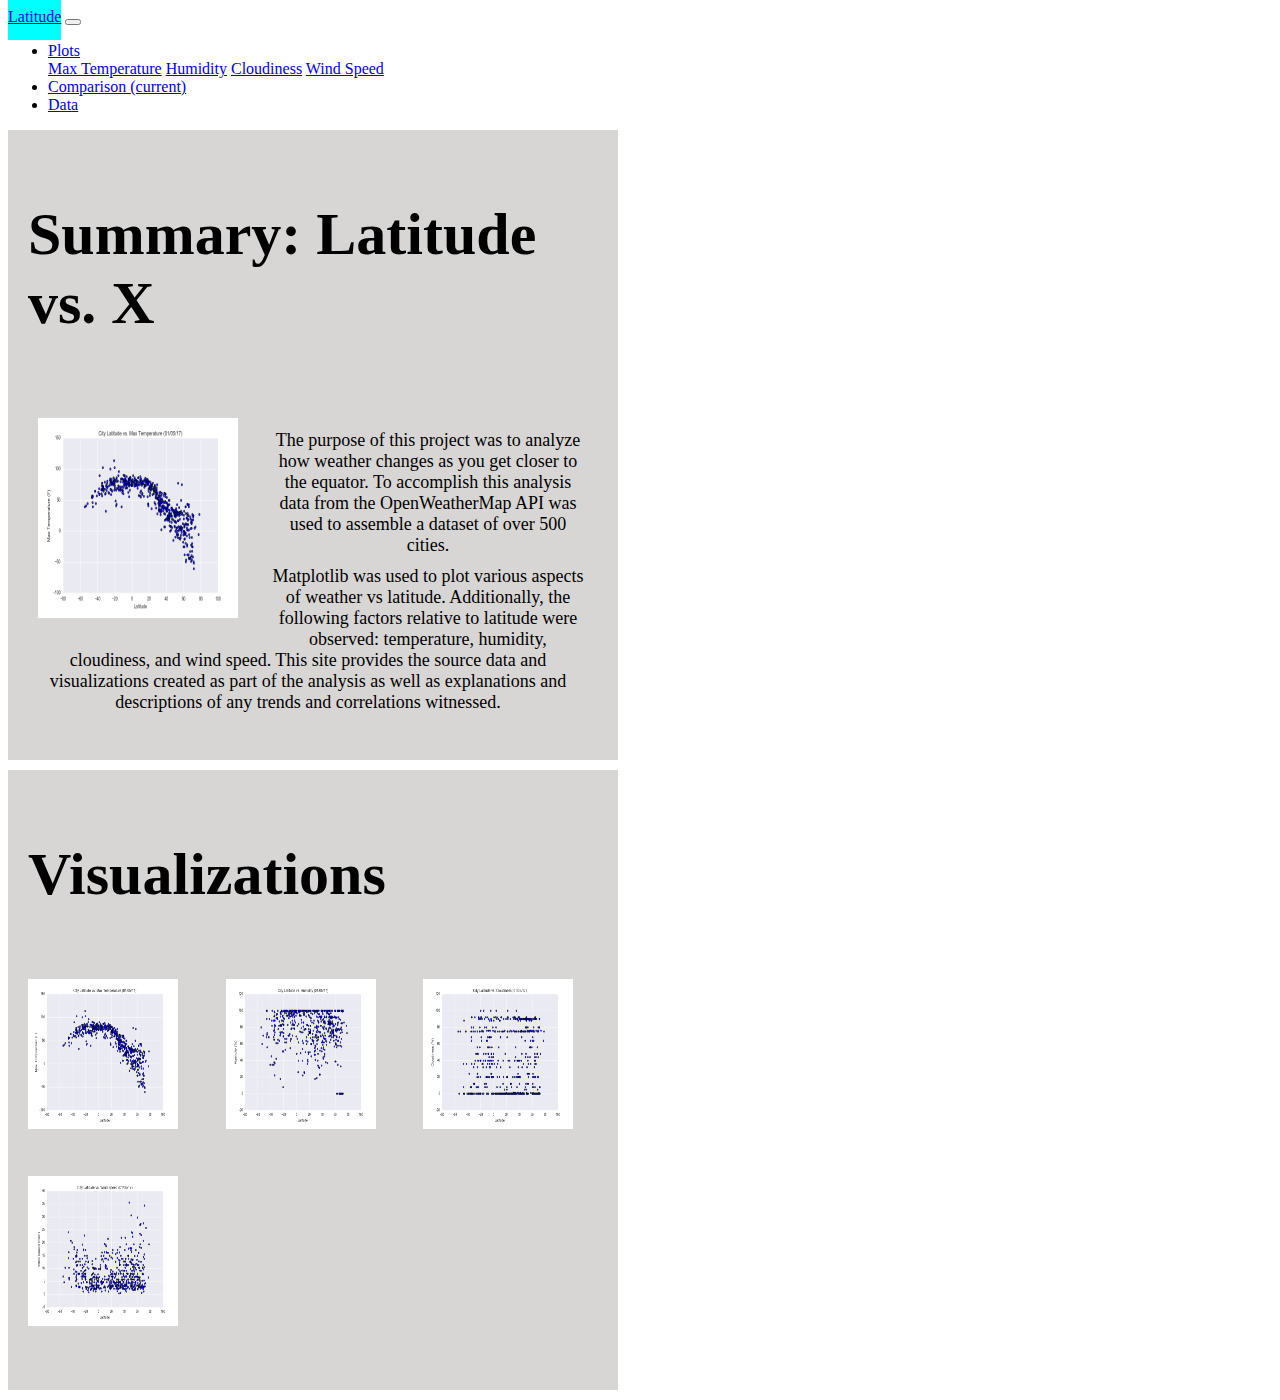
<file: index.html>
<!DOCTYPE html>
<html lang="en">

<head>
    <!-- Notes -->
    <!-- Don't forget to right click select format to clean up -->
    <meta charset="UTF-8">
    <meta name="viewport" content="width=device-width, initial-scale=1.0">
    <title>Latitude</title>
    <!-- Copy and paste bootstrap css link -->
    <link rel="stylesheet" href="https://cdn.jsdelivr.net/npm/bootstrap@4.5.3/dist/css/bootstrap.min.css"
        integrity="sha384-TX8t27EcRE3e/ihU7zmQxVncDAy5uIKz4rEkgIXeMed4M0jlfIDPvg6uqKI2xXr2" crossorigin="anonymous">

    <!-- Create link to style.css file (li/enter/etc)-->
    <link rel="stylesheet" href="assets/css/style.css">
</head>

<body>

    <!--Start of navbar  -->

    <nav class="navbar navbar-expand-lg navbar-light bg-light">
        <!-- replace # with link references -->
        <a class="navbar-brand" href="index.html">Latitude</a>
        <button class="navbar-toggler" type="button" data-toggle="collapse" data-target="#navbarNavDropdown"
            aria-controls="navbarNavDropdown" aria-expanded="false" aria-label="Toggle navigation">
            <span class="navbar-toggler-icon"></span>
        </button>
        <div class="collapse navbar-collapse" id="navbarNavDropdown">
            <ul class="navbar-nav">
                <!-- Start of pull down menu -->
                <li class="nav-item dropdown">
                    <a class="nav-link dropdown-toggle" href="#" id="navbarDropdownMenuLink" role="button"
                        data-toggle="dropdown" aria-haspopup="true" aria-expanded="false">
                        Plots
                    </a>
                    <div class="dropdown-menu" aria-labelledby="navbarDropdownMenuLink">
                        <!-- (when adding link remember to start with source folder) -->
                        <a class="dropdown-item" href="visualizations/Max_Temperature.html">Max Temperature</a>
                        <a class="dropdown-item" href="visualizations/Humidity.html">Humidity</a>
                        <a class="dropdown-item" href="visualizations/Cloudiness.html">Cloudiness</a>
                        <a class="dropdown-item" href="visualizations/Wind_Speed.html">Wind Speed</a>
                    </div>
                </li>
                <!-- End of pull down menu -->

                <li class="nav-item active">
                    <a class="nav-link" href="comparison.html">Comparison <span class="sr-only">(current)</span></a>
                </li>
                <li class="nav-item">
                    <a class="nav-link" href="data.html">Data</a>
                </li>
            </ul>
        </div>
    </nav>
    <!-- End of navbar ##############################################################################################################                       -->

    <!-- Start of container (gray container) use container class must be little "c"-->
    <div class="container mainbox">
        <!-- row puts everything left to right/if you used column it would do top to bottom -->
        <div class="row">

            <div class="col-md-8">
                <div class="row">
                    <article class="left-box">
                        <h1>Summary: Latitude vs. X</h1>
                        <img src="assets/images/max_temp.png" class="visualization rounded float-left"
                            id="Summary_Image">
                        <p><br>
                            <br>
                            The purpose of this project was to analyze how weather changes as you get closer to the
                            equator.
                            To
                            accomplish this analysis data from the OpenWeatherMap API was used to assemble a
                            dataset
                            of over 500 cities.
                        </p>
                        <p>
                            Matplotlib was used to plot various aspects of weather vs
                            latitude.
                            Additionally, the following factors relative to latitude were observed: temperature, humidity, cloudiness, and wind speed. This site
                            provides
                            the
                            source data and visualizations created as part of the analysis as well as explanations and
                            descriptions of any trends and correlations witnessed.

                        </p>


                    </article>
                </div>
            </div>


            <div class="col-md-4">
                <div class="row">
                    <article class="right-box">
                        <h1>Visualizations</h1>
                        <!-- Start of viz for navigation (right box)-->

                        <a href="visualizations/Max_Temperature.html"><img src="assets/images/max_temp.png"
                                alt="Latitude vs Max Temperature" class="nav_image_photo"></a>
                        <a href="visualizations/Humidity.html"><img src="assets/images/humidity.png"
                                alt="Latitude vs Humidity" class="nav_image_photo"></a>
                        <a href="visualizations/Cloudiness.html"><img src="assets/images/cloudiness.png"
                                alt="Latitude vs Cloudiness" class="nav_image_photo"></a>
                        <a href="visualizations/Wind_Speed.html"><img src="assets/images/windspeed.png"
                                alt="Latitude vs Wind Speed" class="nav_image_photo"></a>

                    </article>
                </div>
            </div>

        </div>



    </div>


    <!-- End of viz for navigation -->



    <!-- End of container -->



    <!-- Create script to javascript and jquery bundle -->
    <script src="https://code.jquery.com/jquery-3.5.1.slim.min.js"
        integrity="sha384-DfXdz2htPH0lsSSs5nCTpuj/zy4C+OGpamoFVy38MVBnE+IbbVYUew+OrCXaRkfj"
        crossorigin="anonymous"></script>
    <script src="https://cdn.jsdelivr.net/npm/bootstrap@4.5.3/dist/js/bootstrap.bundle.min.js"
        integrity="sha384-ho+j7jyWK8fNQe+A12Hb8AhRq26LrZ/JpcUGGOn+Y7RsweNrtN/tE3MoK7ZeZDyx"
        crossorigin="anonymous"></script>
    <!--  -->
</body>

</html>
</file>
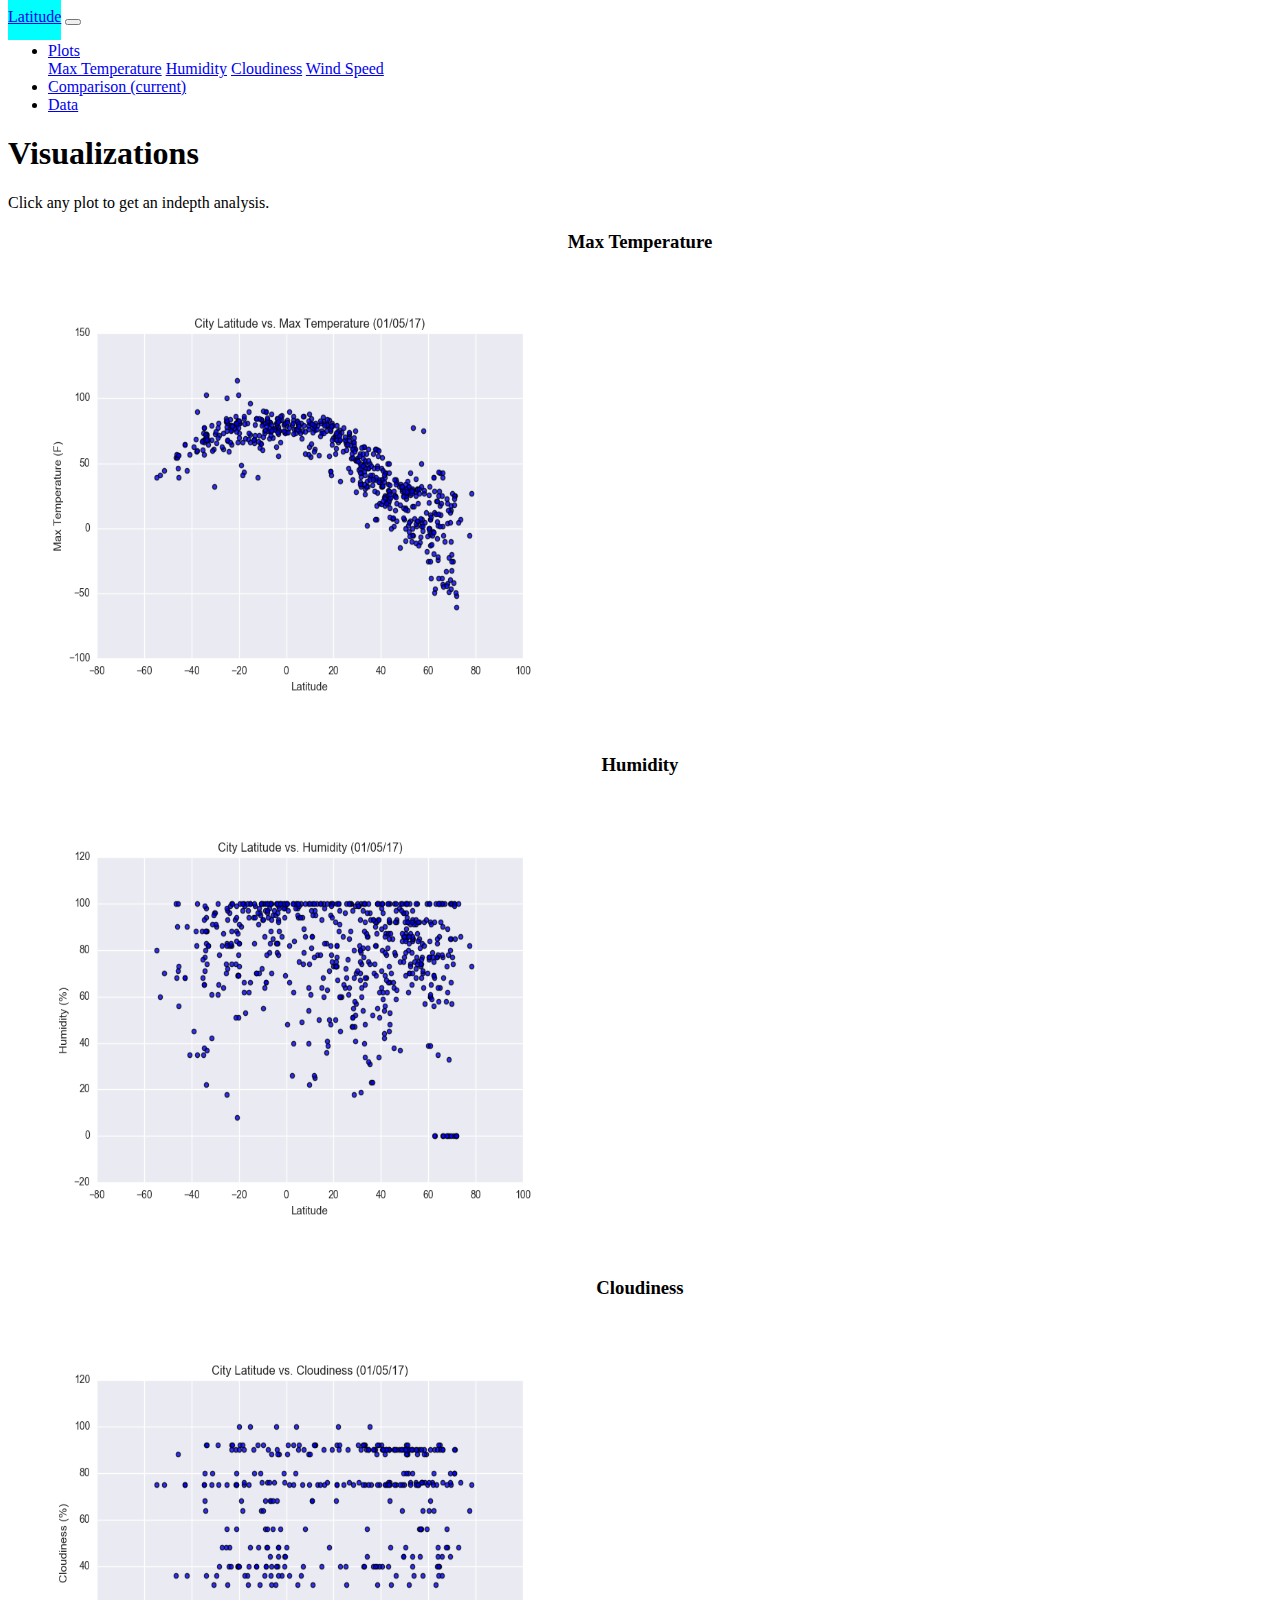
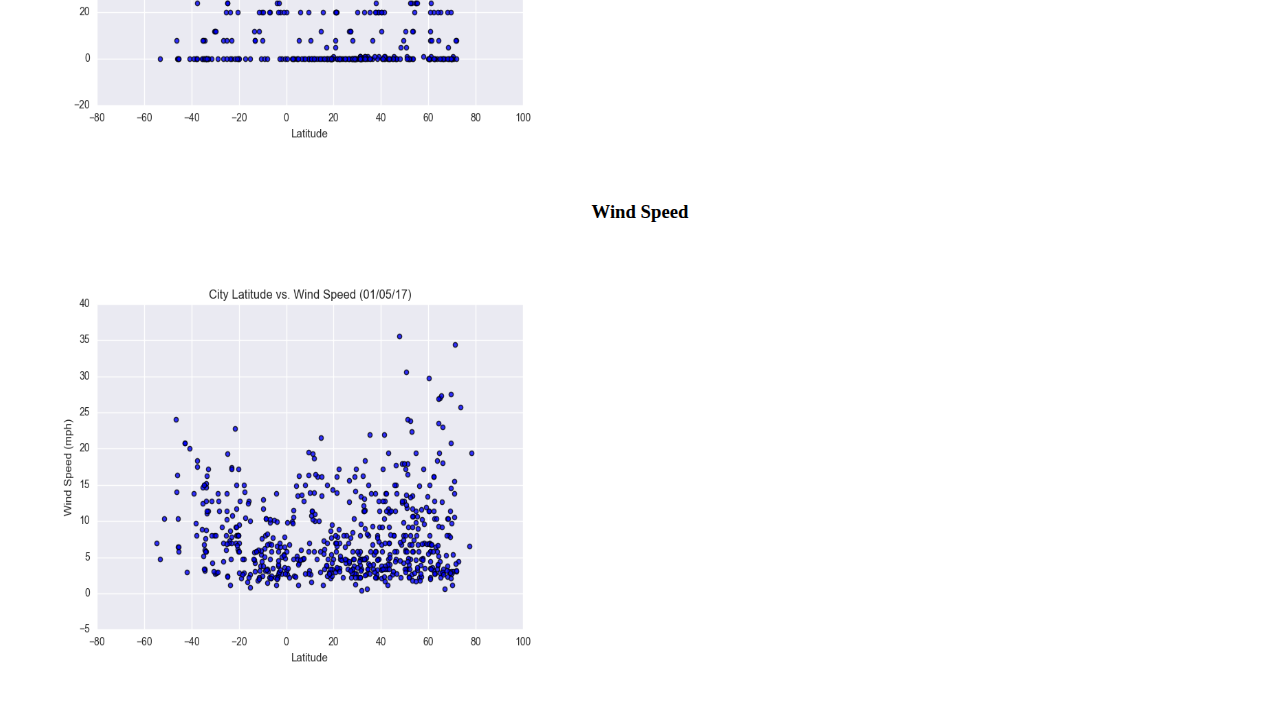
<file: comparison.html>
<!DOCTYPE html>
<html lang="en">

<head>
    <!-- Notes -->
    <!-- Don't forget to right click select format to clean up -->
    <meta charset="UTF-8">
    <meta name="viewport" content="width=device-width, initial-scale=1.0">
    <title>Comparison</title>
    <!-- Copy and paste bootstrap css link -->
    <link rel="stylesheet" href="https://cdn.jsdelivr.net/npm/bootstrap@4.5.3/dist/css/bootstrap.min.css"
        integrity="sha384-TX8t27EcRE3e/ihU7zmQxVncDAy5uIKz4rEkgIXeMed4M0jlfIDPvg6uqKI2xXr2" crossorigin="anonymous">

    <!-- Create link to style.css file (li/enter/etc)-->
    <link rel="stylesheet" href="assets/css/style.css">
</head>

<body>

    <!--Start of navbar  -->

    <nav class="navbar navbar-expand-lg navbar-light bg-light">
        <!-- replace # with link references -->
        <a class="navbar-brand" href="index.html">Latitude</a>
        <button class="navbar-toggler" type="button" data-toggle="collapse" data-target="#navbarNavDropdown"
            aria-controls="navbarNavDropdown" aria-expanded="false" aria-label="Toggle navigation">
            <span class="navbar-toggler-icon"></span>
        </button>
        <div class="collapse navbar-collapse" id="navbarNavDropdown">
            <ul class="navbar-nav">
                <!-- Start of pull down menu -->
                <li class="nav-item dropdown">
                    <a class="nav-link dropdown-toggle" href="#" id="navbarDropdownMenuLink" role="button"
                        data-toggle="dropdown" aria-haspopup="true" aria-expanded="false">
                        Plots
                    </a>
                    <div class="dropdown-menu" aria-labelledby="navbarDropdownMenuLink">
                        <!-- (when adding link remember to start with source folder) -->
                        <a class="dropdown-item" href="visualizations/Max_Temperature.html">Max Temperature</a>
                        <a class="dropdown-item" href="visualizations/Humidity.html">Humidity</a>
                        <a class="dropdown-item" href="visualizations/Cloudiness.html">Cloudiness</a>
                        <a class="dropdown-item" href="visualizations/Wind_Speed.html">Wind Speed</a>
                    </div>
                </li>
                <!-- End of pull down menu -->

                <li class="nav-item active">
                    <a class="nav-link" href="comparison.html">Comparison <span class="sr-only">(current)</span></a>
                </li>
                <li class="nav-item">
                    <a class="nav-link" href="data.html">Data</a>
                </li>
            </ul>
        </div>
    </nav>
    <!-- End of navbar ##############################################################################################################                       -->

    <!-- Start of container (gray container) use container class must be little "c"-->
    <div class="container mainbox">
        <!-- row puts everything left to right/if you used column it would do top to bottom -->
        <div class="row">


            <div class="col-md-12">
                <h1>Visualizations</h1>
                <p>Click any plot to get an indepth analysis.</p>

                <div class="comparison-box">
                    <div class="row">
                        <div class="col-md-6">
                            <h3 class="comparison-header">Max Temperature</h3>
                            <a href="visualizations/Max_Temperature.html"><img src="assets/images/max_temp.png"
                                    alt="Latitude vs Max Temperature" class="comparison-images"></a>
                        </div>
                        <div class="col-md-6">
                            <h3 class="comparison-header">Humidity</h3>
                            <a href="visualizations/Humidity.html"><img src="assets/images/humidity.png"
                                    alt="Latitude vs Humidity" class="comparison-images"></a>
                        </div>
                        <!-- Start of viz for navigation (right box)-->
                        <div class="col-md-6">
                            <h3 class="comparison-header">Cloudiness</h3>
                            <a href="visualizations/Cloudiness.html"><img src="assets/images/cloudiness.png"
                                    alt="Latitude vs Cloudiness" class="comparison-images"></a>
                        </div>
                        <div class="col-md-6">
                            <h3 class="comparison-header">Wind Speed</h3>
                            <a href="visualizations/Wind_Speed.html"><img src="assets/images/windspeed.png"
                                    alt="Latitude vs Wind Speed" class="comparison-images"></a>
                        </div>
                    </div>
                </div>

            </div>

        </div>



    </div>


    <!-- End of viz for navigation -->



    <!-- End of container -->



    <!-- Create script to javascript and jquery bundle -->
    <script src="https://code.jquery.com/jquery-3.5.1.slim.min.js"
        integrity="sha384-DfXdz2htPH0lsSSs5nCTpuj/zy4C+OGpamoFVy38MVBnE+IbbVYUew+OrCXaRkfj"
        crossorigin="anonymous"></script>
    <script src="https://cdn.jsdelivr.net/npm/bootstrap@4.5.3/dist/js/bootstrap.bundle.min.js"
        integrity="sha384-ho+j7jyWK8fNQe+A12Hb8AhRq26LrZ/JpcUGGOn+Y7RsweNrtN/tE3MoK7ZeZDyx"
        crossorigin="anonymous"></script>
    <!--  -->
</body>

</html>
</file>
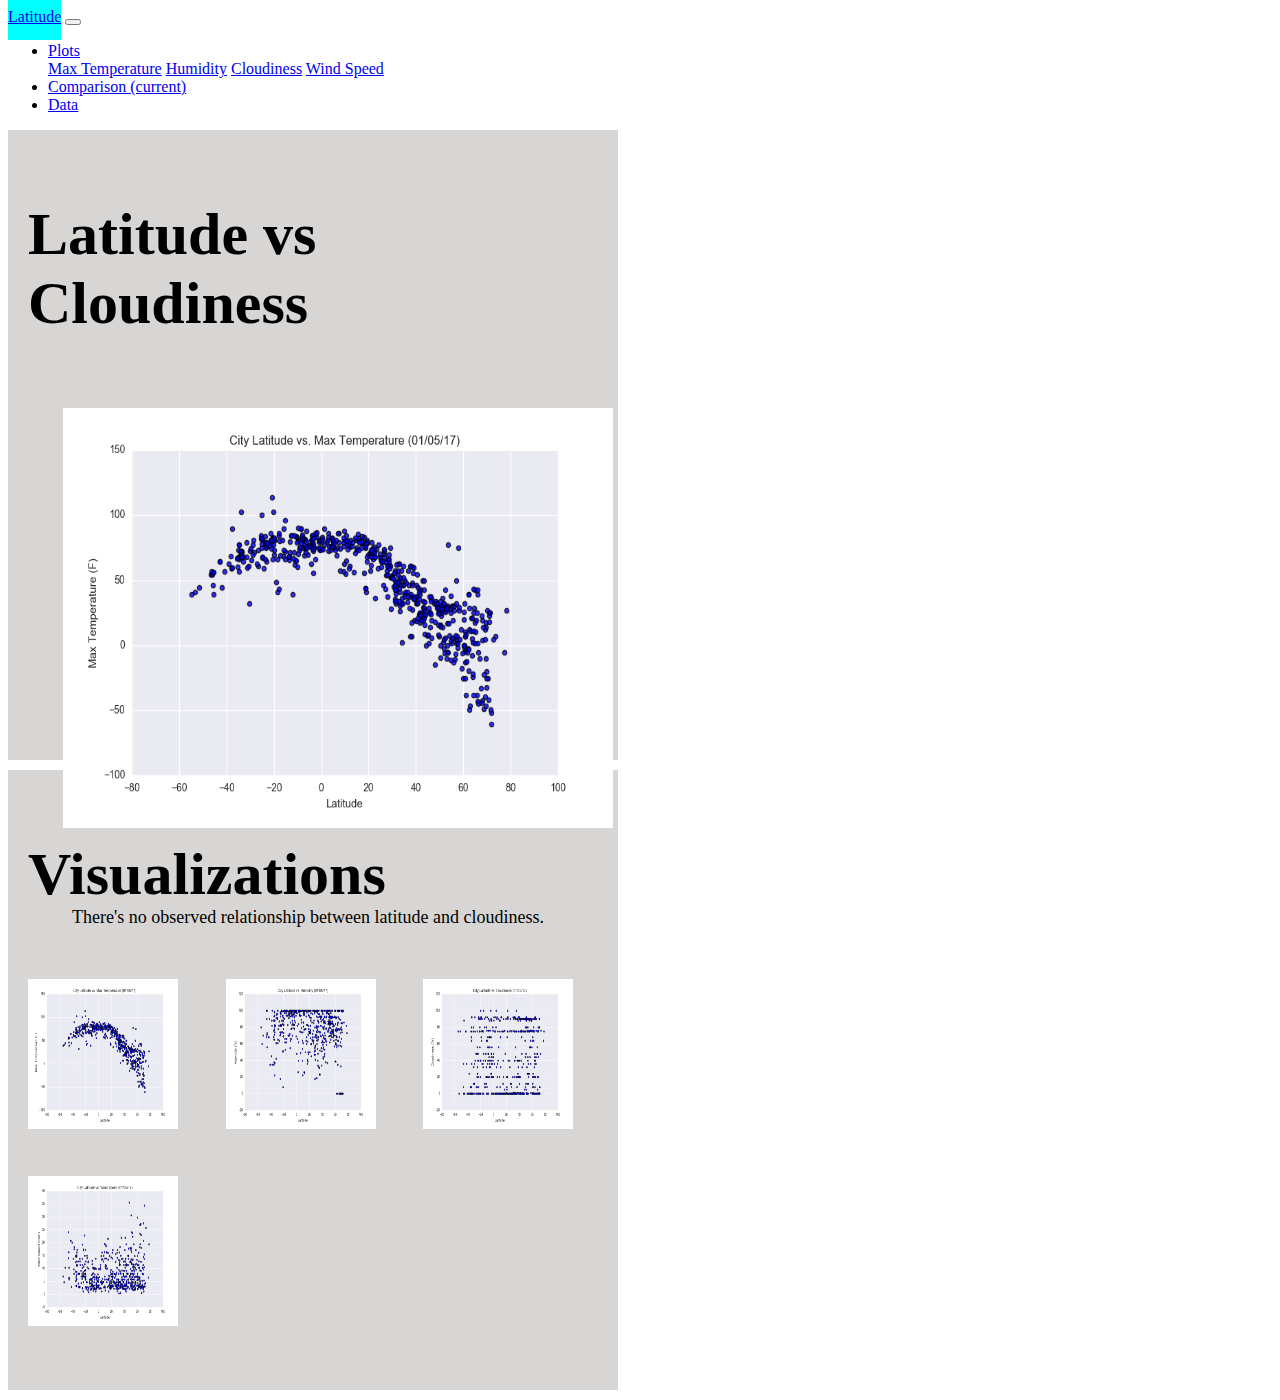
<file: visualizations/Cloudiness.html>
<!DOCTYPE html>
<html lang="en">

<head>
    <!-- Notes -->
    <!-- Don't forget to right click select format to clean up -->
    <meta charset="UTF-8">
    <meta name="viewport" content="width=device-width, initial-scale=1.0">
    <title>Cloudiness</title>
    <!-- Copy and paste bootstrap css link -->
    <link rel="stylesheet" href="https://cdn.jsdelivr.net/npm/bootstrap@4.5.3/dist/css/bootstrap.min.css"
        integrity="sha384-TX8t27EcRE3e/ihU7zmQxVncDAy5uIKz4rEkgIXeMed4M0jlfIDPvg6uqKI2xXr2" crossorigin="anonymous">

    <!-- Create link to style.css file (li/enter/etc)-->
    <link rel="stylesheet" href="../assets/css/style.css">
</head>

<body>

    <!--Start of navbar  -->

    <nav class="navbar navbar-expand-lg navbar-light bg-light">
        <!-- replace # with link references -->
        <a class="navbar-brand" href="../index.html">Latitude</a>
        <button class="navbar-toggler" type="button" data-toggle="collapse" data-target="#navbarNavDropdown"
            aria-controls="navbarNavDropdown" aria-expanded="false" aria-label="Toggle navigation">
            <span class="navbar-toggler-icon"></span>
        </button>
        <div class="collapse navbar-collapse" id="navbarNavDropdown">
            <ul class="navbar-nav">
                <!-- Start of pull down menu -->
                <li class="nav-item dropdown">
                    <a class="nav-link dropdown-toggle" href="#" id="navbarDropdownMenuLink" role="button"
                        data-toggle="dropdown" aria-haspopup="true" aria-expanded="false">
                        Plots
                    </a>
                    <div class="dropdown-menu" aria-labelledby="navbarDropdownMenuLink">
                        <!-- (when adding link remember to start with source folder) -->
                        <a class="dropdown-item" href="Max_Temperature.html">Max Temperature</a>
                        <a class="dropdown-item" href="Humidity.html">Humidity</a>
                        <a class="dropdown-item" href="Cloudiness.html">Cloudiness</a>
                        <a class="dropdown-item" href="Wind_Speed.html">Wind Speed</a>
                    </div>
                </li>
                <!-- End of pull down menu -->

                <li class="nav-item active">
                    <a class="nav-link" href="../comparison.html">Comparison <span class="sr-only">(current)</span></a>
                </li>
                <li class="nav-item">
                    <a class="nav-link" href="../data.html">Data</a>
                </li>
            </ul>
        </div>
    </nav>
    <!-- End of navbar ##############################################################################################################                       -->

    <!-- Start of container (gray container) use container class must be little "c"-->
    <div class="container mainbox">
        <!-- row puts everything left to right/if you used column it would do top to bottom -->
        <div class="row">

            <div class="col-md-8">

                <article class="left-box">
                    <h1>Latitude vs Cloudiness</h1>
                    <img src="../assets/images/max_temp.png" class="visualization rounded float-left" id="Viz-image">
                    <p><br>
                        <br>
                        There's no observed relationship between latitude and cloudiness.
                    </p>
                </article>
            </div>


            <div class="col-md-4">
                <div class="row">
                    <article class="right-box">
                        <h1>Visualizations</h1>
                        <!-- Start of viz for navigation (right box)-->

                        <a href="Max_Temperature.html"><img src="../assets/images/max_temp.png"
                                alt="Latitude vs Max Temperature" class="nav_image_photo"></a>
                        <a href="Humidity.html"><img src="../assets/images/humidity.png" alt="Latitude vs Humidity"
                                class="nav_image_photo"></a>
                        <a href="Cloudiness.html"><img src="../assets/images/cloudiness.png"
                                alt="Latitude vs Cloudiness" class="nav_image_photo"></a>
                        <a href="Wind_Speed.html"><img src="../assets/images/windspeed.png" alt="Latitude vs Wind Speed"
                                class="nav_image_photo"></a>

                    </article>
                </div>
            </div>

        </div>



    </div>


    <!-- End of viz for navigation -->



    <!-- End of container -->



    <!-- Create script to javascript and jquery bundle -->
    <script src="https://code.jquery.com/jquery-3.5.1.slim.min.js"
        integrity="sha384-DfXdz2htPH0lsSSs5nCTpuj/zy4C+OGpamoFVy38MVBnE+IbbVYUew+OrCXaRkfj"
        crossorigin="anonymous"></script>
    <script src="https://cdn.jsdelivr.net/npm/bootstrap@4.5.3/dist/js/bootstrap.bundle.min.js"
        integrity="sha384-ho+j7jyWK8fNQe+A12Hb8AhRq26LrZ/JpcUGGOn+Y7RsweNrtN/tE3MoK7ZeZDyx"
        crossorigin="anonymous"></script>
    <!--  -->
</body>

</html>
</file>
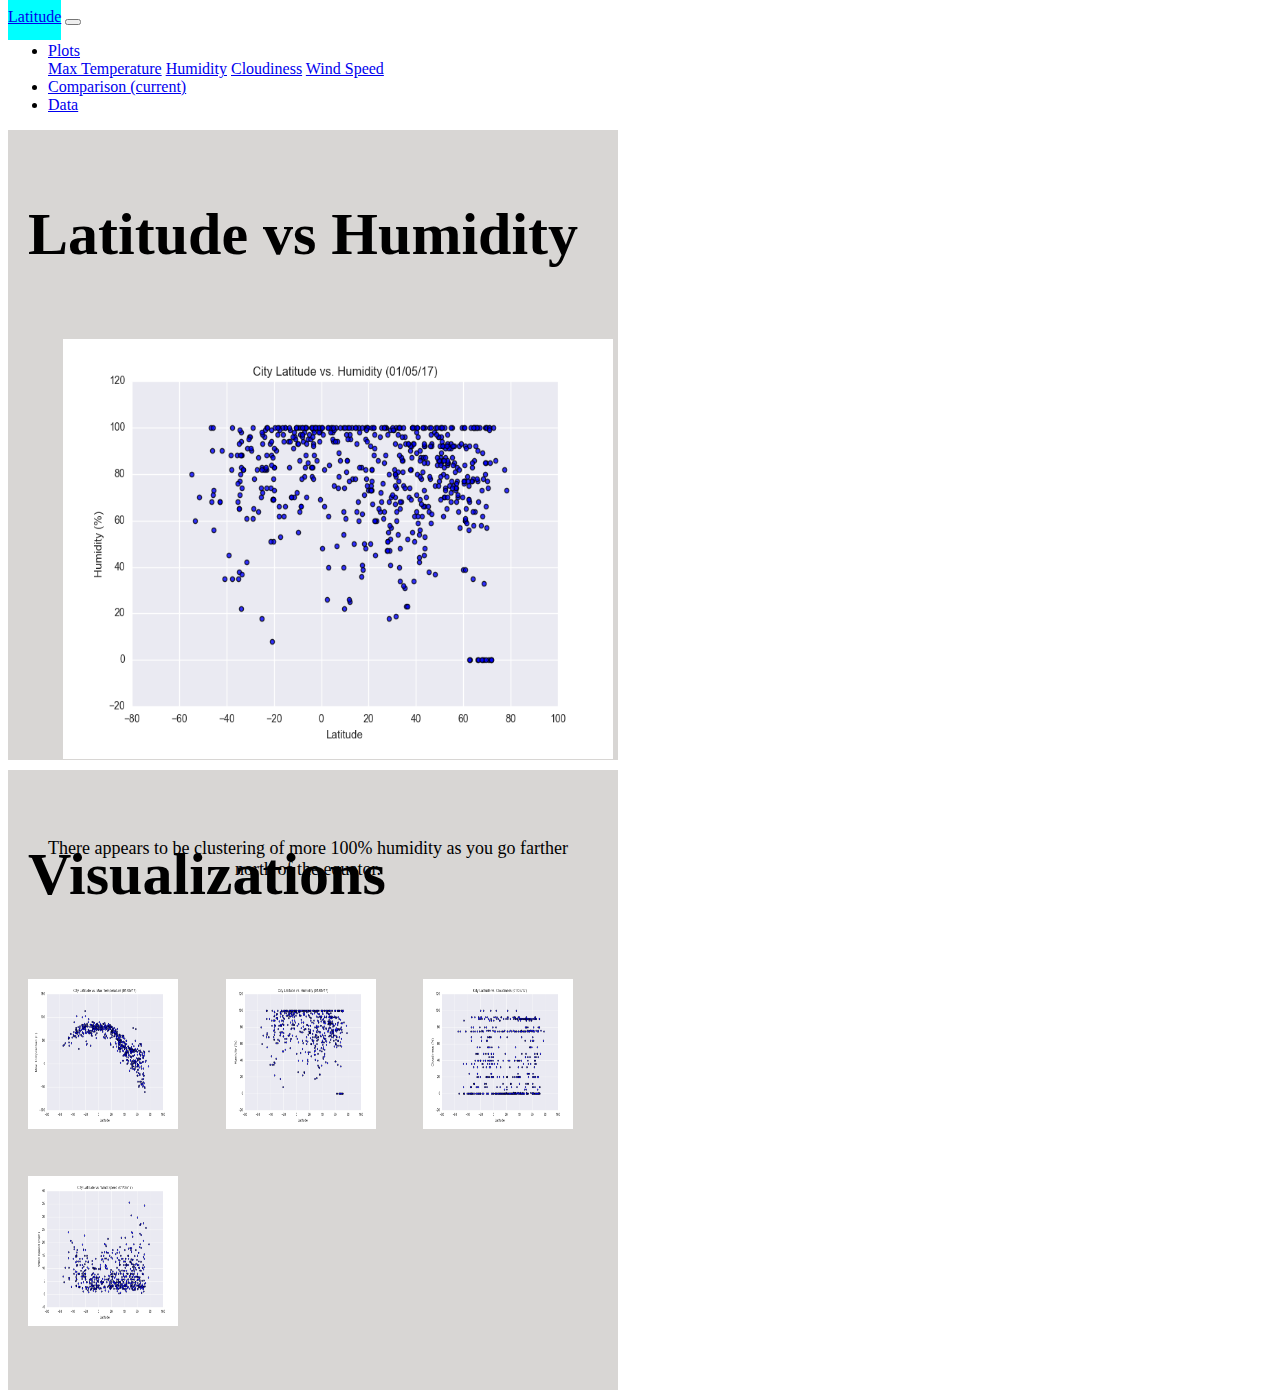
<file: visualizations/Humidity.html>
<!DOCTYPE html>
<html lang="en">

<head>
    <!-- Notes -->
    <!-- Don't forget to right click select format to clean up -->
    <meta charset="UTF-8">
    <meta name="viewport" content="width=device-width, initial-scale=1.0">
    <title>Humidity</title>
    <!-- Copy and paste bootstrap css link -->
    <link rel="stylesheet" href="https://cdn.jsdelivr.net/npm/bootstrap@4.5.3/dist/css/bootstrap.min.css"
        integrity="sha384-TX8t27EcRE3e/ihU7zmQxVncDAy5uIKz4rEkgIXeMed4M0jlfIDPvg6uqKI2xXr2" crossorigin="anonymous">

    <!-- Create link to style.css file (li/enter/etc)-->
    <link rel="stylesheet" href="../assets/css/style.css">
</head>

<body>

    <!--Start of navbar  -->

    <nav class="navbar navbar-expand-lg navbar-light bg-light">
        <!-- replace # with link references -->
        <a class="navbar-brand" href="../index.html">Latitude</a>
        <button class="navbar-toggler" type="button" data-toggle="collapse" data-target="#navbarNavDropdown"
            aria-controls="navbarNavDropdown" aria-expanded="false" aria-label="Toggle navigation">
            <span class="navbar-toggler-icon"></span>
        </button>
        <div class="collapse navbar-collapse" id="navbarNavDropdown">
            <ul class="navbar-nav">
                <!-- Start of pull down menu -->
                <li class="nav-item dropdown">
                    <a class="nav-link dropdown-toggle" href="#" id="navbarDropdownMenuLink" role="button"
                        data-toggle="dropdown" aria-haspopup="true" aria-expanded="false">
                        Plots
                    </a>
                    <div class="dropdown-menu" aria-labelledby="navbarDropdownMenuLink">
                        <!-- (when adding link remember to start with source folder) -->
                        <a class="dropdown-item" href="Max_Temperature.html">Max Temperature</a>
                        <a class="dropdown-item" href="Humidity.html">Humidity</a>
                        <a class="dropdown-item" href="Cloudiness.html">Cloudiness</a>
                        <a class="dropdown-item" href="Wind_Speed.html">Wind Speed</a>
                    </div>
                </li>
                <!-- End of pull down menu -->

                <li class="nav-item active">
                    <a class="nav-link" href="../comparison.html">Comparison <span class="sr-only">(current)</span></a>
                </li>
                <li class="nav-item">
                    <a class="nav-link" href="../data.html">Data</a>
                </li>
            </ul>
        </div>
    </nav>
    <!-- End of navbar ##############################################################################################################                       -->

    <!-- Start of container (gray container) use container class must be little "c"-->
    <div class="container mainbox">
        <!-- row puts everything left to right/if you used column it would do top to bottom -->
        <div class="row">

            <div class="col-md-8">

                <article class="left-box">
                    <h1>Latitude vs Humidity</h1>
                    <img src="../assets/images/humidity.png" class="visualization rounded float-left" id="Viz-image">
                    <p><br>
                        <br>
                        There appears to be clustering of more 100% humidity as you go farther north of the equator.
                    </p>
                </article>
            </div>


            <div class="col-md-4">
                <div class="row">
                    <article class="right-box">
                        <h1>Visualizations</h1>
                        <!-- Start of viz for navigation (right box)-->

                        <a href="Max_Temperature.html"><img src="../assets/images/max_temp.png"
                                alt="Latitude vs Max Temperature" class="nav_image_photo"></a>
                        <a href="Humidity.html"><img src="../assets/images/humidity.png" alt="Latitude vs Humidity"
                                class="nav_image_photo"></a>
                        <a href="Cloudiness.html"><img src="../assets/images/cloudiness.png"
                                alt="Latitude vs Cloudiness" class="nav_image_photo"></a>
                        <a href="Wind_Speed.html"><img src="../assets/images/windspeed.png" alt="Latitude vs Wind Speed"
                                class="nav_image_photo"></a>

                    </article>
                </div>
            </div>

        </div>



    </div>


    <!-- End of viz for navigation -->



    <!-- End of container -->



    <!-- Create script to javascript and jquery bundle -->
    <script src="https://code.jquery.com/jquery-3.5.1.slim.min.js"
        integrity="sha384-DfXdz2htPH0lsSSs5nCTpuj/zy4C+OGpamoFVy38MVBnE+IbbVYUew+OrCXaRkfj"
        crossorigin="anonymous"></script>
    <script src="https://cdn.jsdelivr.net/npm/bootstrap@4.5.3/dist/js/bootstrap.bundle.min.js"
        integrity="sha384-ho+j7jyWK8fNQe+A12Hb8AhRq26LrZ/JpcUGGOn+Y7RsweNrtN/tE3MoK7ZeZDyx"
        crossorigin="anonymous"></script>
    <!--  -->
</body>

</html>
</file>
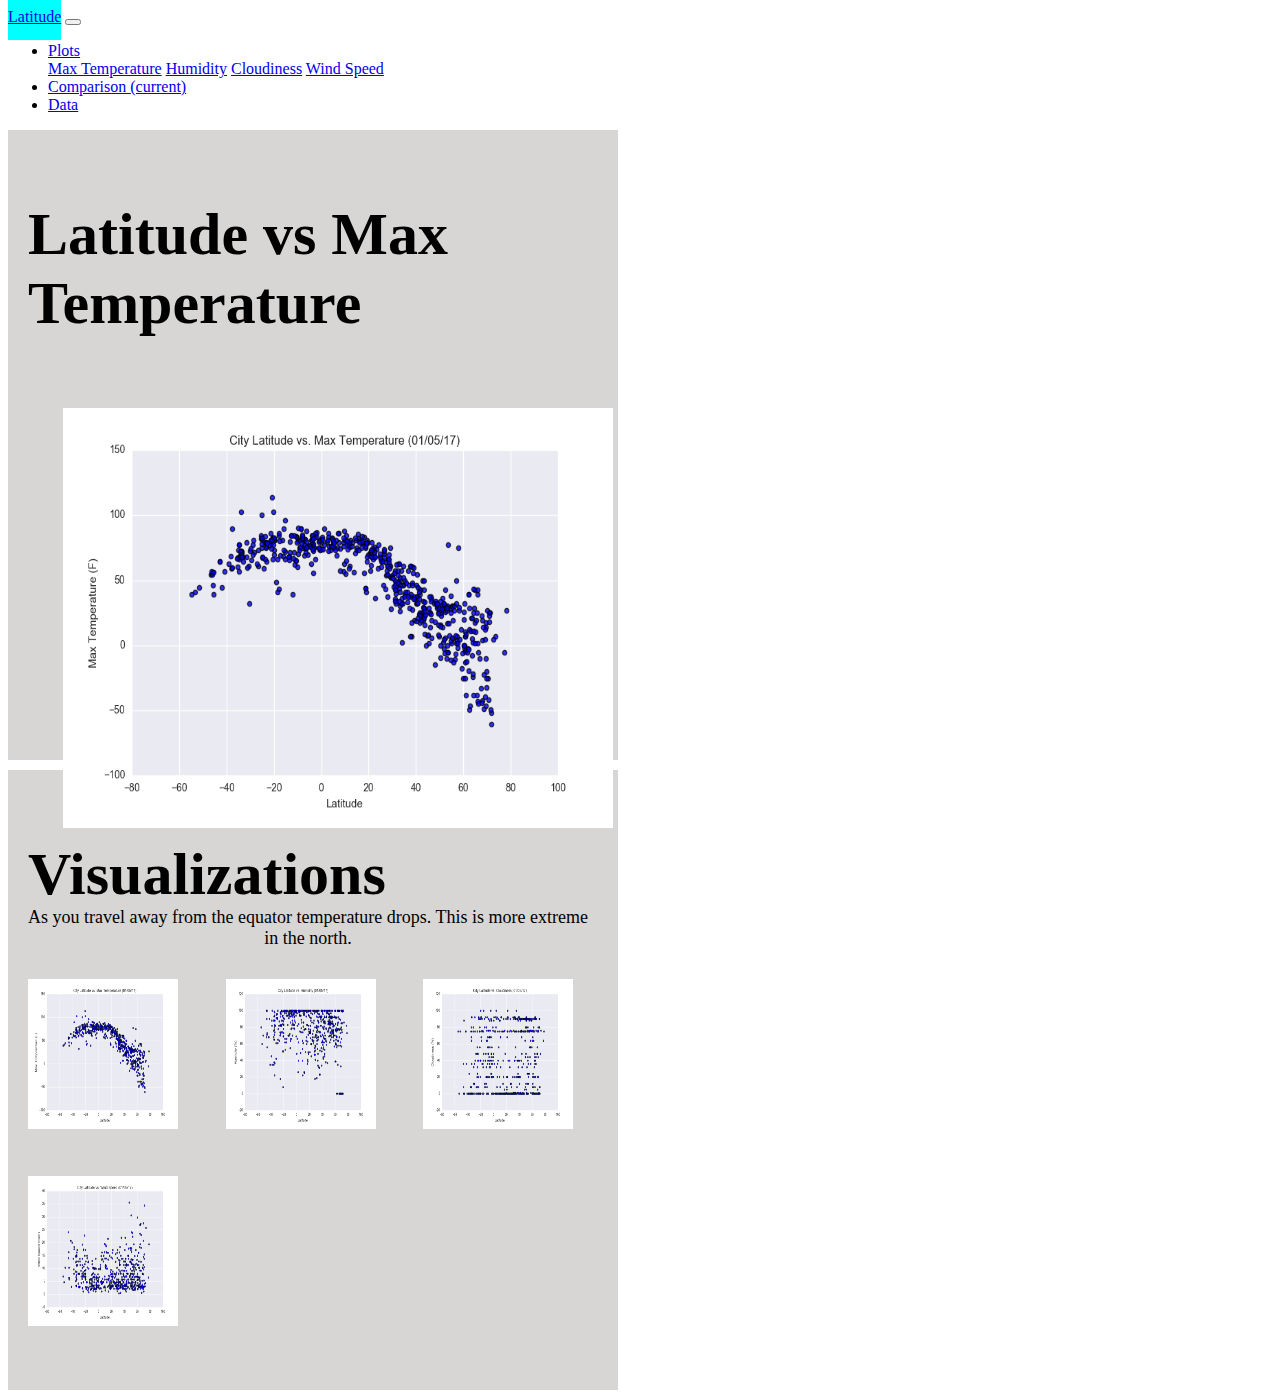
<file: visualizations/Max_Temperature.html>
<!DOCTYPE html>
<html lang="en">

<head>
    <!-- Notes -->
    <!-- Don't forget to right click select format to clean up -->
    <meta charset="UTF-8">
    <meta name="viewport" content="width=device-width, initial-scale=1.0">
    <title>Max Temperature</title>
    <!-- Copy and paste bootstrap css link -->
    <link rel="stylesheet" href="https://cdn.jsdelivr.net/npm/bootstrap@4.5.3/dist/css/bootstrap.min.css"
        integrity="sha384-TX8t27EcRE3e/ihU7zmQxVncDAy5uIKz4rEkgIXeMed4M0jlfIDPvg6uqKI2xXr2" crossorigin="anonymous">

    <!-- Create link to style.css file (li/enter/etc)-->
    <link rel="stylesheet" href="../assets/css/style.css">
</head>

<body>

    <!--Start of navbar  -->

    <nav class="navbar navbar-expand-lg navbar-light bg-light">
        <!-- replace # with link references -->
        <a class="navbar-brand" href="../index.html">Latitude</a>
        <button class="navbar-toggler" type="button" data-toggle="collapse" data-target="#navbarNavDropdown"
            aria-controls="navbarNavDropdown" aria-expanded="false" aria-label="Toggle navigation">
            <span class="navbar-toggler-icon"></span>
        </button>
        <div class="collapse navbar-collapse" id="navbarNavDropdown">
            <ul class="navbar-nav">
                <!-- Start of pull down menu -->
                <li class="nav-item dropdown">
                    <a class="nav-link dropdown-toggle" href="#" id="navbarDropdownMenuLink" role="button"
                        data-toggle="dropdown" aria-haspopup="true" aria-expanded="false">
                        Plots
                    </a>
                    <div class="dropdown-menu" aria-labelledby="navbarDropdownMenuLink">
                        <!-- (when adding link remember to start with source folder) -->
                        <a class="dropdown-item" href="Max_Temperature.html">Max Temperature</a>
                        <a class="dropdown-item" href="Humidity.html">Humidity</a>
                        <a class="dropdown-item" href="Cloudiness.html">Cloudiness</a>
                        <a class="dropdown-item" href="Wind_Speed.html">Wind Speed</a>
                    </div>
                </li>
                <!-- End of pull down menu -->

                <li class="nav-item active">
                    <a class="nav-link" href="../comparison.html">Comparison <span class="sr-only">(current)</span></a>
                </li>
                <li class="nav-item">
                    <a class="nav-link" href="../data.html">Data</a>
                </li>
            </ul>
        </div>
    </nav>
    <!-- End of navbar ##############################################################################################################                       -->

    <!-- Start of container (gray container) use container class must be little "c"-->
    <div class="container mainbox">
        <!-- row puts everything left to right/if you used column it would do top to bottom -->
        <div class="row">

            <div class="col-md-8">

                <article class="left-box">
                    <h1>Latitude vs Max Temperature</h1>
                    <img src="../assets/images/max_temp.png" class="visualization rounded float-left" id="Viz-image">
                    <p><br>
                        <br>
                         As you travel away from the equator temperature drops. This is more extreme in the north.
                    </p>
                </article>
            </div>


            <div class="col-md-4">
                <div class="row">
                    <article class="right-box">
                        <h1>Visualizations</h1>
                        <!-- Start of viz for navigation (right box)-->

                        <a href="Max_Temperature.html"><img src="../assets/images/max_temp.png"
                                alt="Latitude vs Max Temperature" class="nav_image_photo"></a>
                        <a href="Humidity.html"><img src="../assets/images/humidity.png" alt="Latitude vs Humidity"
                                class="nav_image_photo"></a>
                        <a href="Cloudiness.html"><img src="../assets/images/cloudiness.png"
                                alt="Latitude vs Cloudiness" class="nav_image_photo"></a>
                        <a href="Wind_Speed.html"><img src="../assets/images/windspeed.png" alt="Latitude vs Wind Speed"
                                class="nav_image_photo"></a>

                    </article>
                </div>
            </div>

        </div>



    </div>


    <!-- End of viz for navigation -->



    <!-- End of container -->



    <!-- Create script to javascript and jquery bundle -->
    <script src="https://code.jquery.com/jquery-3.5.1.slim.min.js"
        integrity="sha384-DfXdz2htPH0lsSSs5nCTpuj/zy4C+OGpamoFVy38MVBnE+IbbVYUew+OrCXaRkfj"
        crossorigin="anonymous"></script>
    <script src="https://cdn.jsdelivr.net/npm/bootstrap@4.5.3/dist/js/bootstrap.bundle.min.js"
        integrity="sha384-ho+j7jyWK8fNQe+A12Hb8AhRq26LrZ/JpcUGGOn+Y7RsweNrtN/tE3MoK7ZeZDyx"
        crossorigin="anonymous"></script>
    <!--  -->
</body>

</html>
</file>
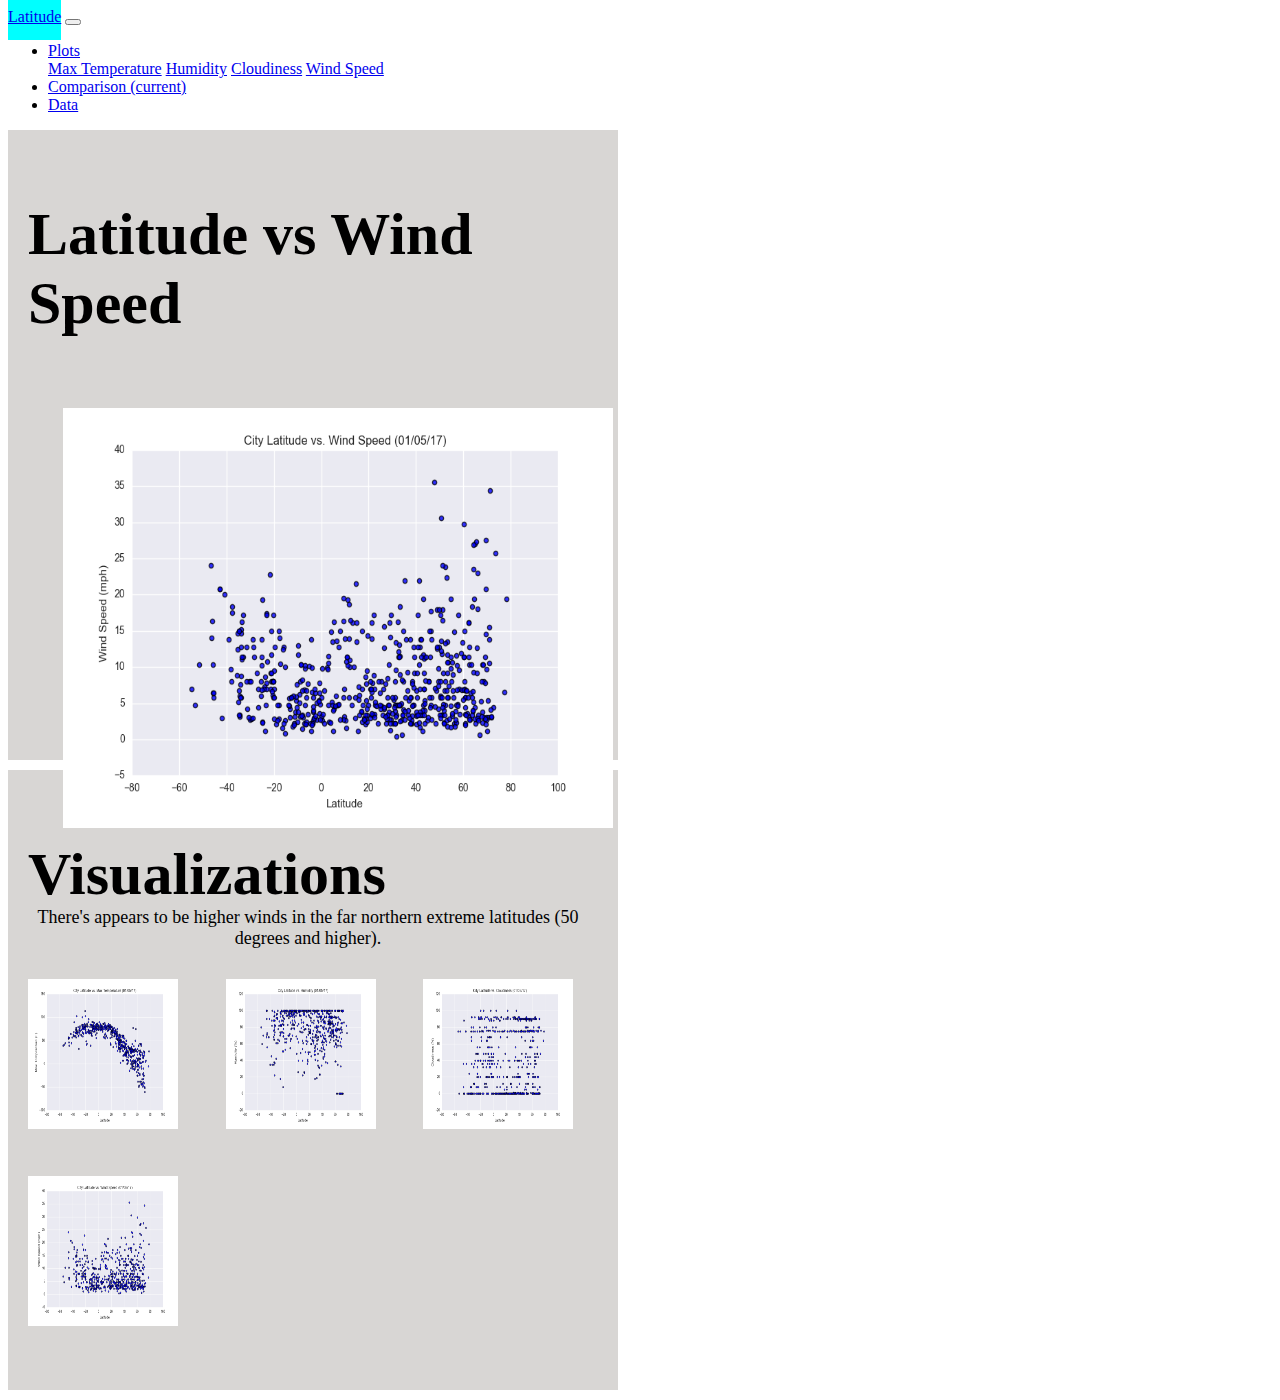
<file: visualizations/Wind_Speed.html>
<!DOCTYPE html>
<html lang="en">

<head>
    <!-- Notes -->
    <!-- Don't forget to right click select format to clean up -->
    <meta charset="UTF-8">
    <meta name="viewport" content="width=device-width, initial-scale=1.0">
    <title>Wind Speed</title>
    <!-- Copy and paste bootstrap css link -->
    <link rel="stylesheet" href="https://cdn.jsdelivr.net/npm/bootstrap@4.5.3/dist/css/bootstrap.min.css"
        integrity="sha384-TX8t27EcRE3e/ihU7zmQxVncDAy5uIKz4rEkgIXeMed4M0jlfIDPvg6uqKI2xXr2" crossorigin="anonymous">

    <!-- Create link to style.css file (li/enter/etc)-->
    <link rel="stylesheet" href="../assets/css/style.css">
</head>

<body>

    <!--Start of navbar  -->

    <nav class="navbar navbar-expand-lg navbar-light bg-light">
        <!-- replace # with link references -->
        <a class="navbar-brand" href="../index.html">Latitude</a>
        <button class="navbar-toggler" type="button" data-toggle="collapse" data-target="#navbarNavDropdown"
            aria-controls="navbarNavDropdown" aria-expanded="false" aria-label="Toggle navigation">
            <span class="navbar-toggler-icon"></span>
        </button>
        <div class="collapse navbar-collapse" id="navbarNavDropdown">
            <ul class="navbar-nav">
                <!-- Start of pull down menu -->
                <li class="nav-item dropdown">
                    <a class="nav-link dropdown-toggle" href="#" id="navbarDropdownMenuLink" role="button"
                        data-toggle="dropdown" aria-haspopup="true" aria-expanded="false">
                        Plots
                    </a>
                    <div class="dropdown-menu" aria-labelledby="navbarDropdownMenuLink">
                        <!-- (when adding link remember to start with source folder) -->
                        <a class="dropdown-item" href="Max_Temperature.html">Max Temperature</a>
                        <a class="dropdown-item" href="Humidity.html">Humidity</a>
                        <a class="dropdown-item" href="Cloudiness.html">Cloudiness</a>
                        <a class="dropdown-item" href="Wind_Speed.html">Wind Speed</a>
                    </div>
                </li>
                <!-- End of pull down menu -->

                <li class="nav-item active">
                    <a class="nav-link" href="../comparison.html">Comparison <span class="sr-only">(current)</span></a>
                </li>
                <li class="nav-item">
                    <a class="nav-link" href="../data.html">Data</a>
                </li>
            </ul>
        </div>
    </nav>
    <!-- End of navbar ##############################################################################################################                       -->

    <!-- Start of container (gray container) use container class must be little "c"-->
    <div class="container mainbox">
        <!-- row puts everything left to right/if you used column it would do top to bottom -->
        <div class="row">

            <div class="col-md-8">

                <article class="left-box">
                    <h1>Latitude vs Wind Speed</h1>
                    <img src="../assets/images/windspeed.png" class="visualization rounded float-left" id="Viz-image">
                    <p><br>
                        <br>
                        There's appears to be higher winds in the far northern extreme latitudes (50 degrees and higher).
                    </p>
                </article>
            </div>


            <div class="col-md-4">
                <div class="row">
                    <article class="right-box">
                        <h1>Visualizations</h1>
                        <!-- Start of viz for navigation (right box)-->

                        <a href="Max_Temperature.html"><img src="../assets/images/max_temp.png"
                                alt="Latitude vs Max Temperature" class="nav_image_photo"></a>
                        <a href="Humidity.html"><img src="../assets/images/humidity.png" alt="Latitude vs Humidity"
                                class="nav_image_photo"></a>
                        <a href="Cloudiness.html"><img src="../assets/images/cloudiness.png"
                                alt="Latitude vs Cloudiness" class="nav_image_photo"></a>
                        <a href="Wind_Speed.html"><img src="../assets/images/windspeed.png" alt="Latitude vs Wind Speed"
                                class="nav_image_photo"></a>

                    </article>
                </div>
            </div>

        </div>



    </div>


    <!-- End of viz for navigation -->



    <!-- End of container -->



    <!-- Create script to javascript and jquery bundle -->
    <script src="https://code.jquery.com/jquery-3.5.1.slim.min.js"
        integrity="sha384-DfXdz2htPH0lsSSs5nCTpuj/zy4C+OGpamoFVy38MVBnE+IbbVYUew+OrCXaRkfj"
        crossorigin="anonymous"></script>
    <script src="https://cdn.jsdelivr.net/npm/bootstrap@4.5.3/dist/js/bootstrap.bundle.min.js"
        integrity="sha384-ho+j7jyWK8fNQe+A12Hb8AhRq26LrZ/JpcUGGOn+Y7RsweNrtN/tE3MoK7ZeZDyx"
        crossorigin="anonymous"></script>
    <!--  -->
</body>

</html>
</file>
<file: assets/css/style.css>
/* CSS Styling */

.navbar-brand {
    background-color: aqua;
    font-size: medium;
    padding-top: 15px;
    padding-bottom: 15px;
}
/* child of parent */
.nav-item > a:hover {
    /* visual */
    color: cyan;
    font-weight: bold;
}

/* all 10 = top,right,bottom, left */
.left-box {
    /* positioning */
    margin: 10px 10px 10px 0px;
    /* box model */
    width: 600px;
    height: 600px;
    padding: 20px 10px 10px 0px;
    /* typography */
    font-family: 'Times New Roman', Times, serif;
    font-size: 30px;
    font-weight:bold;
    /* visual  */
    background-color: rgb(216, 214, 212);
}
/* compound class */
.left-box > p {
    padding: 0px;
    /* typography */
    
    font-family: 'Times New Roman', Times, serif;
    font-size: 18px;
    font-weight: normal;

}

#Summary_Image {
    /* positioning */
    margin: 20px;
    float: left;
/* box model */
    width: 200px;
    height: 200px;
    padding: 10px 10px 10px 10px;
}



.right-box {
    /* positioning */
    margin: 10px 10px 10px 0px;
    /* box model */
    width: 600px;
    height: 600px;
    padding: 10px 10px 10px 0px;
    /* typography */
    font-family: 'Times New Roman', Times, serif;
    font-size: 30px;
    font-weight:bold;
    /* visual  */
    background-color:  rgb(216, 214, 212);
}

.right-box > h1 {
    padding: 20px 10px 10px 20px;

}

.nav_image_photo {
    /* positioning */
    margin: 10px 10px 10px 10px; 
    /* box model */
    width: 150px;
    height: 150px;
    padding: 10px 10px 10px 10px;
}

.nav_image_photo:hover {
    /* visual */
    opacity: 0.6;



}
/* no period or hashtag; any tag (p-tag every paragraph) */
/* .class = navbar/brand/table */
/* # = i.d. one specific thing */

/* ################################################################################################### */

/* styling visualizations */
.left-box > p {
    margin:10px 20px 10px 20px;
    text-align: center;
}

.left-box > h1 {
    padding: 10px 10px 10px 20px;

}
     /*  */
#Viz-image {
    margin:10px 10px 10px 20px;
/* box model */
    width: 550px;
    height: 420px;
    padding: 10px 20px 10px 35px;
        
}

.comparison-images {
    margin:10px 10px 10px 10px;
    /* box model */
        width: 550px;
        height: 420px;
        padding: 10px 10px 10px 10px;  

}
.comparison-header {
    text-align: center;
}
</file>
